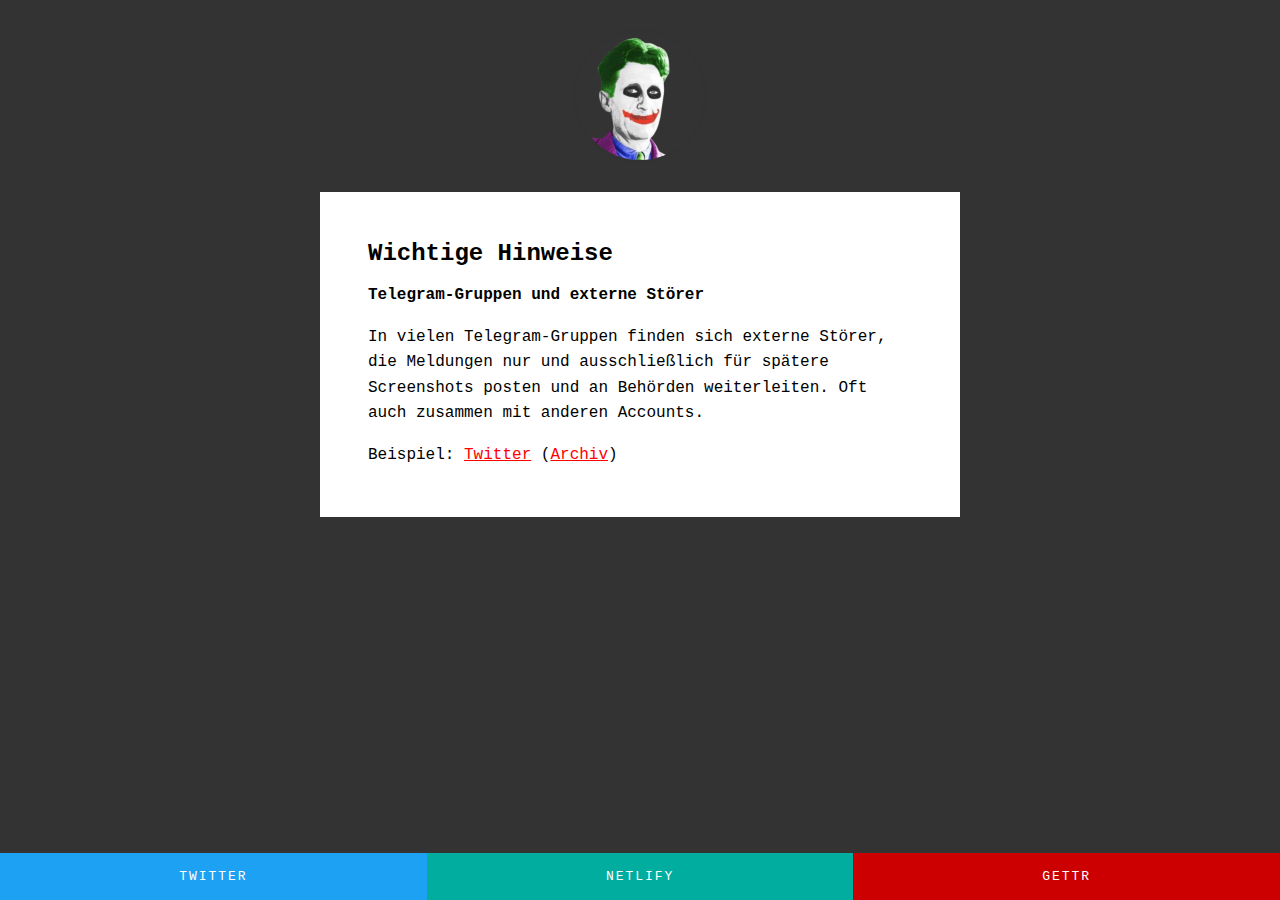
<file: site/index.html>
<!doctype html><html lang="de"><head><meta charset="UTF-8"><meta name="viewport" content="width=device-width,initial-scale=1"><title>George Oorrrwell</title><link rel="apple-touch-icon" sizes="180x180" href="/apple-touch-icon.png"><link rel="icon" type="image/png" sizes="32x32" href="/favicon-32x32.png"><link rel="icon" type="image/png" sizes="16x16" href="/favicon-16x16.png"><link rel="manifest" href="/site.webmanifest"><link rel="mask-icon" href="/safari-pinned-tab.svg" color="#5bbad5"><meta name="msapplication-TileColor" content="#da532c"><meta name="theme-color" content="#ffffff"><meta name="robots" content="index, follow, noarchive, noimageindex"><link type="text/plain" rel="author" href="https://oorrrwell.xyz/humans.txt"><meta name="" content="Oorrrwell - insanity divides the world"><style type="text/css" media="screen">html{-webkit-box-sizing:border-box;box-sizing:border-box}*,:after,:before{-webkit-box-sizing:inherit;box-sizing:inherit}*{margin:0;padding:0}body,html{background-color:#ebebeb}b img.centered{margin:0 auto}img.circle{border-radius:50%}header img{display:block;height:auto;max-width:128px}header{padding:2rem 1rem}.logo{-webkit-box-shadow:0 0 12px -6px rgba(0,0,0,.1);box-shadow:0 0 12px -6px rgba(0,0,0,.1)}:root{--sans:"Fira Sans";--clr-base:#333;--clr-facebook:#1877f2;--clr-gettr:#c00;--clr-github:#333;--clr-netlify:#00ad9f;--clr-twitter:#1da1f2;--spacing:1rem}html{font-family:"Courier New",Courier,monospace}body,html{min-height:100vh}article{background:#fff;padding:3rem;margin:0 auto;max-width:640px}h2{margin:0 0 1rem 0;padding:0}p{line-height:1.6}p+p{margin-top:1rem}article a{color:red}.bg-base{background-color:var(--clr-base)}.bg-facebook{background-color:var(--clr-facebook)}.bg-gettr{background-color:var(--clr-gettr)}.bg-github{background-color:var(--clr-github)}.bg-netlify{background-color:var(--clr-netlify)}.bg-twitter{background-color:var(--clr-twitter)}.clr-base{color:var(--clr-base)}.clr-white{color:#fff}.clr-facebook{color:var(--clr-facebook)}.clr-gettr{color:var(--clr-gettr)}.clr-github{color:var(--clr-github)}.clr-netlify{color:var(--clr-netlify)}.clr-twitter{color:var(--clr-twitter)}.layout-default{display:-ms-grid;display:grid;-ms-grid-rows:-webkit-min-content auto auto -webkit-max-content;-ms-grid-rows:min-content auto auto max-content;grid-template-rows:-webkit-min-content auto auto -webkit-max-content;grid-template-rows:min-content auto auto max-content}.content-center{display:-webkit-box;display:-ms-flexbox;display:flex;-webkit-box-pack:center;-ms-flex-pack:center;justify-content:center}.hidden{display:none;visibility:hidden}.social{background:pink}.social ul{display:-webkit-box;display:-ms-flexbox;display:flex}.social li{-webkit-box-flex:1;-ms-flex:1 1 1px;flex:1 1 1px}.social li a{display:block;font-size:13px;letter-spacing:.15em;padding:var(--spacing) 0;text-align:center;text-decoration:none;text-transform:uppercase}ul{list-style:none;margin:0;padding:0}li{margin:0;padding:0}</style></head><body class="bg-base layout-default"><header class="content-center"><img class="circle centered logo" src="./assets/oorrrwell.png" alt="George Oorrrwell" loading="lazy" height="384" width="384"> <img alt=""></header><main><article><h2>Wichtige Hinweise</h2><ul><li><p><strong>Telegram-Gruppen und externe Störer</strong></p><p>In vielen Telegram-Gruppen finden sich externe Störer, die Meldungen nur und ausschließlich für spätere Screenshots posten und an Behörden weiterleiten. Oft auch zusammen mit anderen Accounts.</p><p>Beispiel: <a href="https://twitter.com/PatronRX/status/1475217815707729936" target="_blank">Twitter</a> (<a href="https://archive.is/wzZms" target="_blank">Archiv</a>)</p></li></ul></article></main><footer></footer><div class="social"><ul><li class="twitter"><a class="bg-twitter clr-white" href="https://twitter.com/oorrrwell" target="_blank"><span class="service">Twitter</span><span class="handle hidden">Oorrrwell</span></a></li><li class="netlify"><a class="bg-netlify clr-white" href="https://oorrrwell.netlify.com/" target="_blank"><span class="service">Netlify</span><span class="handle hidden">Oorrrwell</span></a></li><li class="gettr"><a class="bg-gettr clr-white" href="https://gettr.com/user/oorrrwell" target="_blank"><span class="service">gettr</span><span class="handle hidden">Oorrrwell</span></a></li></ul><a href="https://das-beste-deutschland-aller-zeiten.de/" target="_blank" title="Das beste Deutschland aller Zeiten"></a></div></body></html>
</file>
